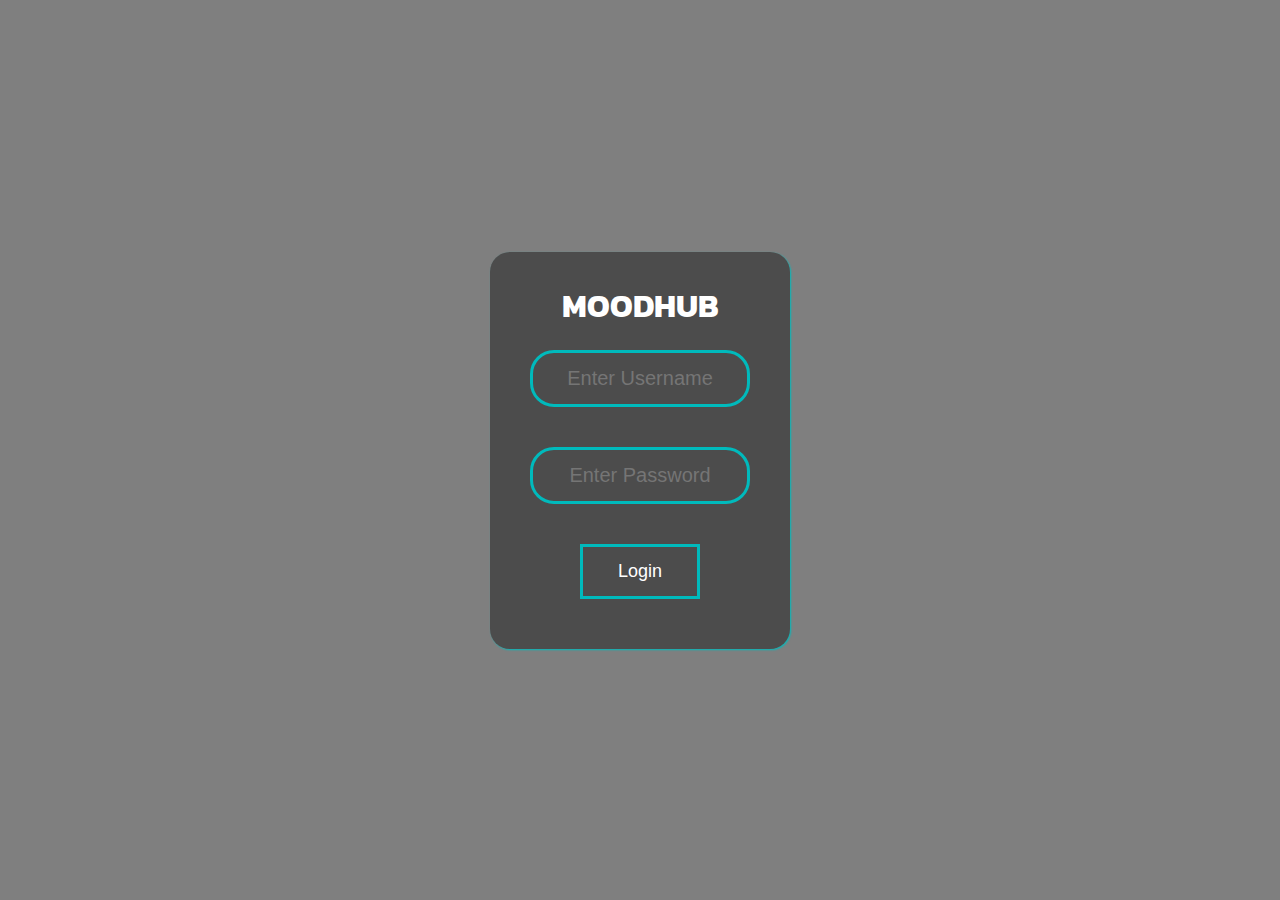
<file: rush/index.html>
<!DOCTYPE html>
<html lang="en">
   <head>
    <meta charset="UTF-8">
    <meta http-equiv="X-UA-Compatible" content="IE=edge">
    <meta name="viewport" content="width=device-width, initial-scale=1.0">
    <title>Login</title>
    <link rel="stylesheet" href="style.css">
    <link rel="stylesheet" href="https://cdnjs.cloudflare.com/ajax/libs/font-awesome/6.2.0/css/all.min.css" integrity="sha512-xh6O/CkQoPOWDdYTDqeRdPCVd1SpvCA9XXcUnZS2FmJNp1coAFzvtCN9BmamE+4aHK8yyUHUSCcJHgXloTyT2A==" crossorigin="anonymous" referrerpolicy="no-referrer" />
   </head>
   <body>
    <div class="wrapper">
        <form action="" class="box">
            <h1>moodhub</h1>
            
            <!--User Input-->
            <div class="username">
                <input type="text" placeholder="Enter Username" id="username">
            </div>

            <!--Password Input-->
            <div class="password">
                <input type="password" placeholder="Enter Password" id="password">
            </div>

            <!--Button-->
            <button id="btn" type="submit" onclick="validate()">Login</button>
        </form>
    </div>
   </body>
</html>
</file>
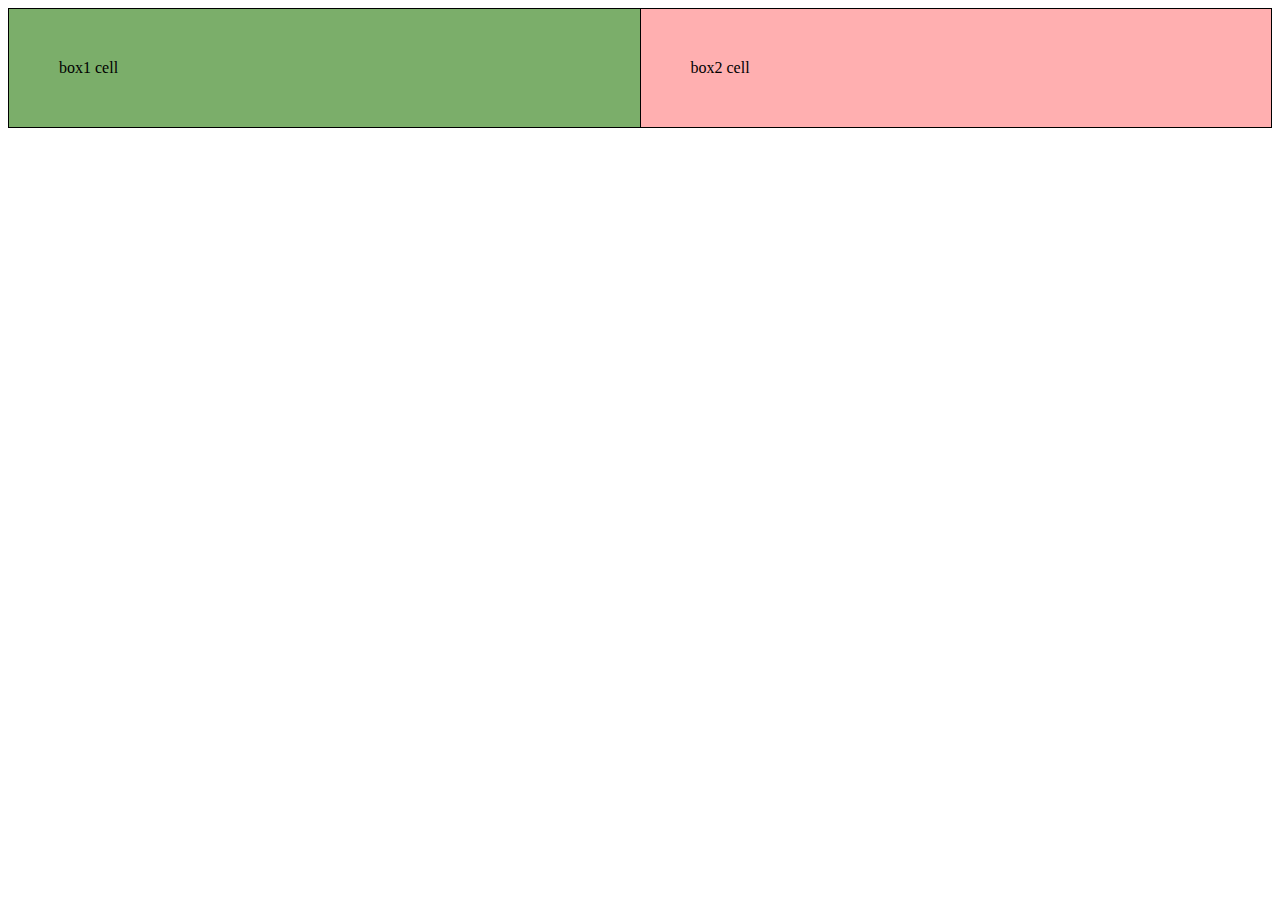
<file: cell01/ex05/tab.html>
<!DOCTYPE html>
<html>
    <meta charset="UTF-8">
    <meta http-equiv="X-UA-Compatible" content="IE=edge">
    <meta name="viewport" content="width=device-width, initial-scale=1.0">
<head>
    <style>
        table, td {
            border:1px solid #000;
            border-collapse: collapse;
        }
        table {
            width: 100%;
        }
    </style>
</head>
<body>
    <table>
            <td style="background-color: #7BAE6A; padding: 50px;" >box1 cell</td>
            <td style="background-color: #ffafb0; padding: 50px;">box2 cell</td>
    </table>
</body>
</html>
</file>
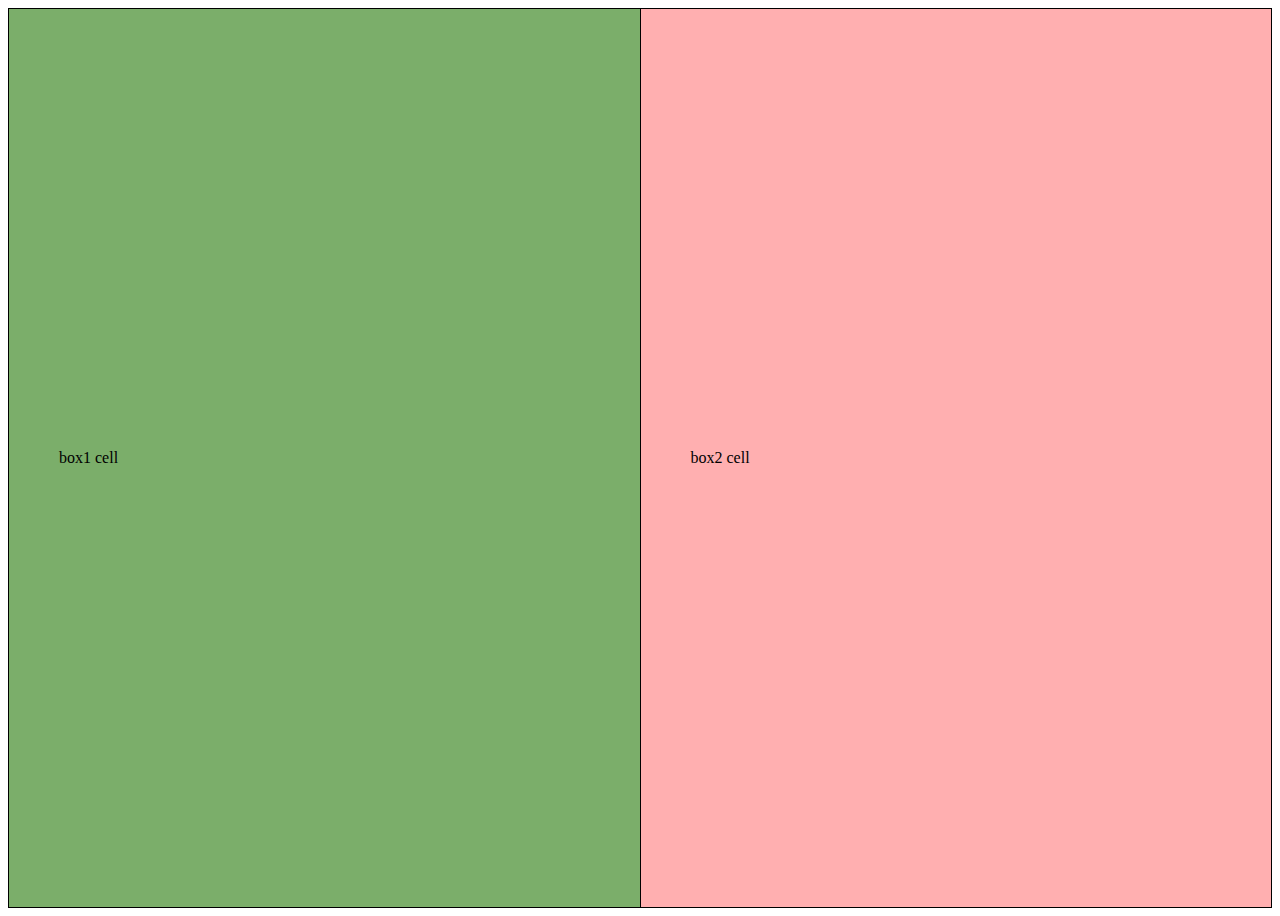
<file: cell01/ex06/responsive.html>
<!DOCTYPE html>
<html>
    <meta charset="UTF-8">
    <meta http-equiv="X-UA-Compatible" content="IE=edge">
    <meta name="viewport" content="width=device-width, initial-scale=1.0">
<head>
    <style>
        table, td {
            border:1px solid #000;
            border-collapse: collapse;
        }
        table {
            width: 100%;
            height: 100vh;
        }
    </style>
</head>
<body>
    <table>
            <td style="background-color: #7BAE6A; padding: 50px;" >box1 cell</td>
            <td style="background-color: #ffafb0; padding: 50px;">box2 cell</td>
    </table>
</body>
</html>
</file>
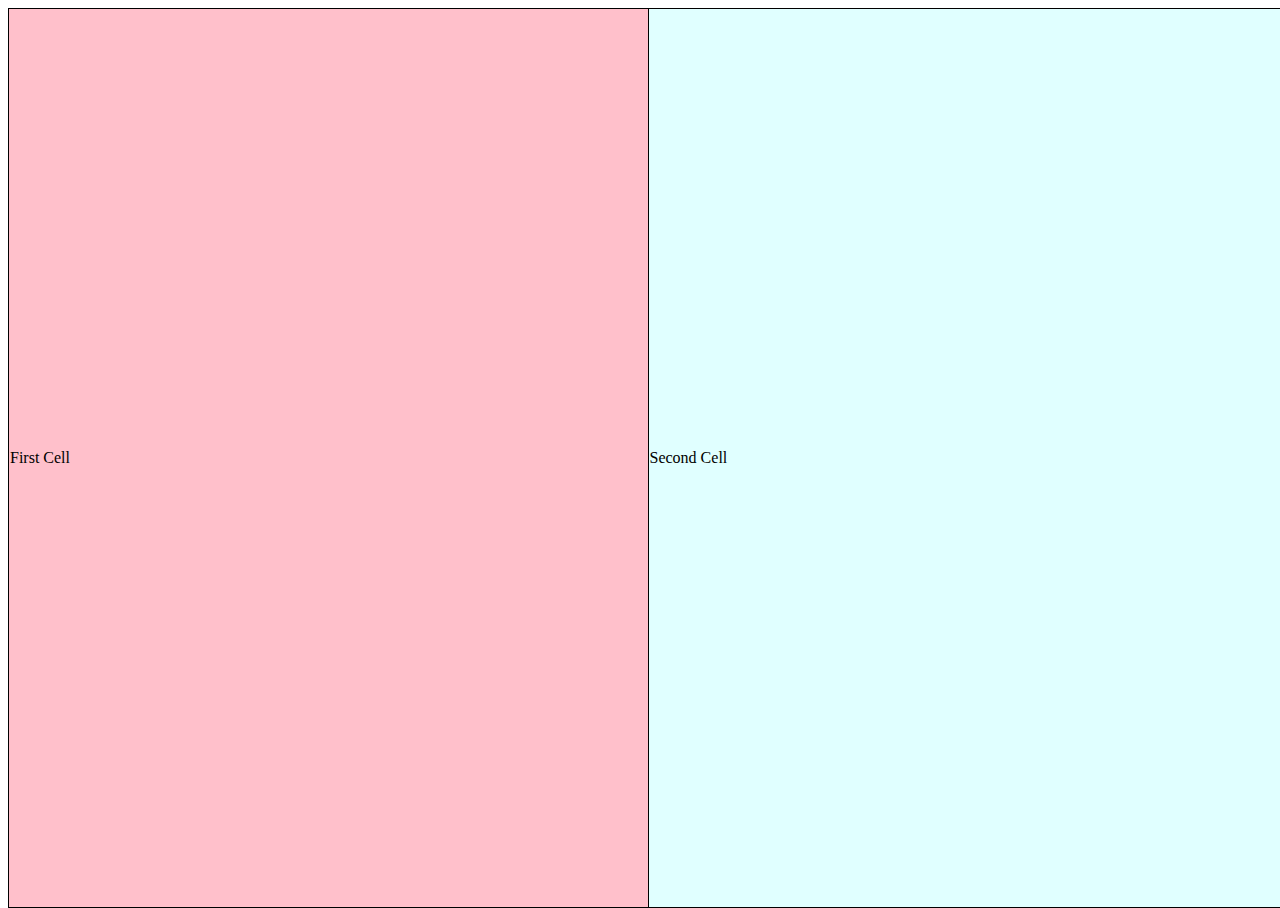
<file: cell02/ex00/responsive.html>
<!DOCTYPE html>
<html>
<head>
    <link rel="stylesheet" href="responsive.css">
</head>
<body>
    <table>
        <tr>
            <td class="left-container">First Cell</td>
            <td class="right-container">Second Cell</td>
        </tr>
    </table>
</body>
</html>
</file>
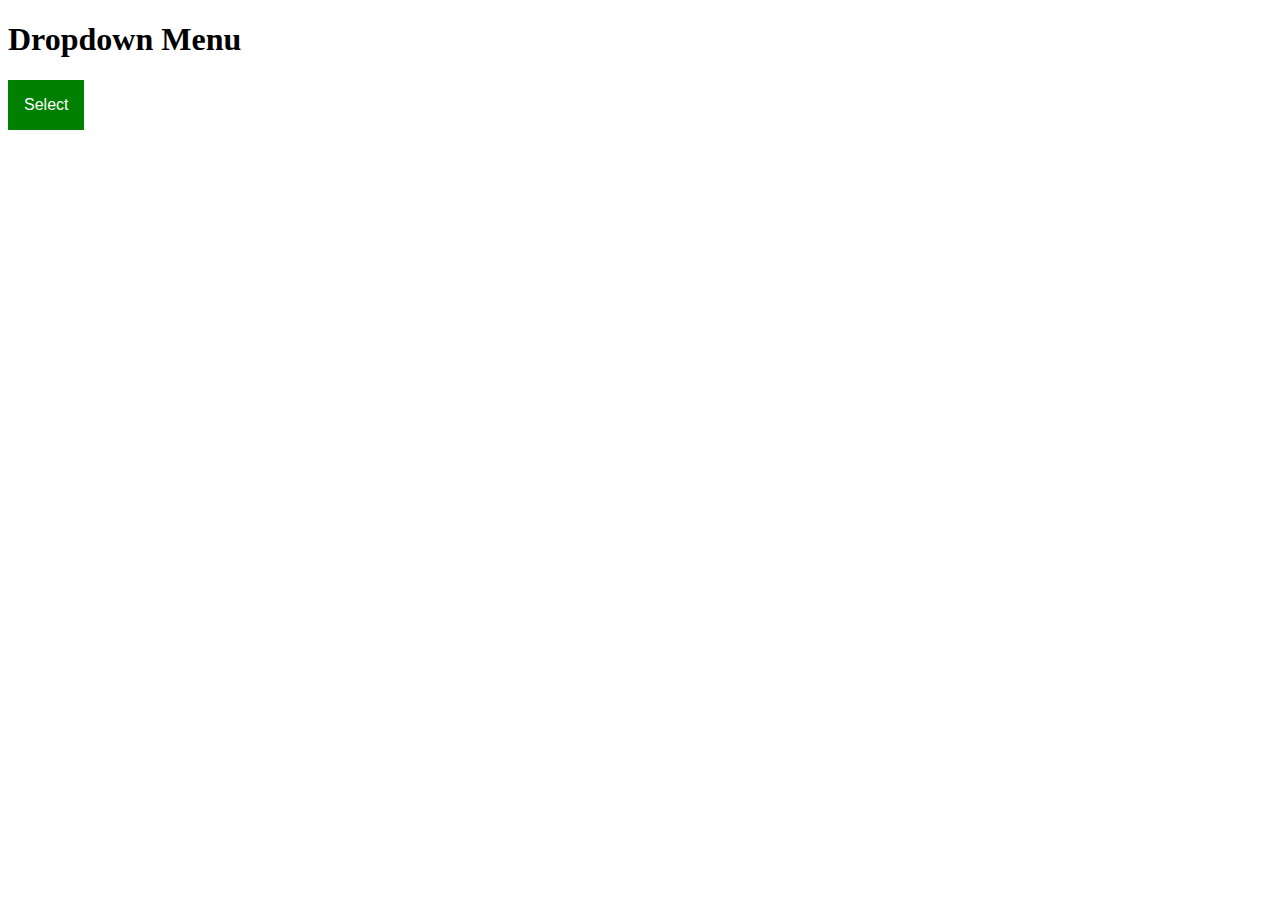
<file: cell02/ex01/menu.html>
<!DOCTYPE html>
<html>
<head>
    <link rel="stylesheet" href="menu.css">
    <title>Menu Selector</title>
</head>
<body>
    <h1>Dropdown Menu</h1>
    <div class="dropdown">
        <button class="dropbtn">Select</button>
        <div class="dropdown-content">
            <a href="https://www.youtube.com/">YouTube</a>
            <a href="https://open.spotify.com/">Spotify</a>
            <a href="https://www.webtoons.com/">Webtoons</a>
        </div>
    </div>
</body>
</html>
</file>
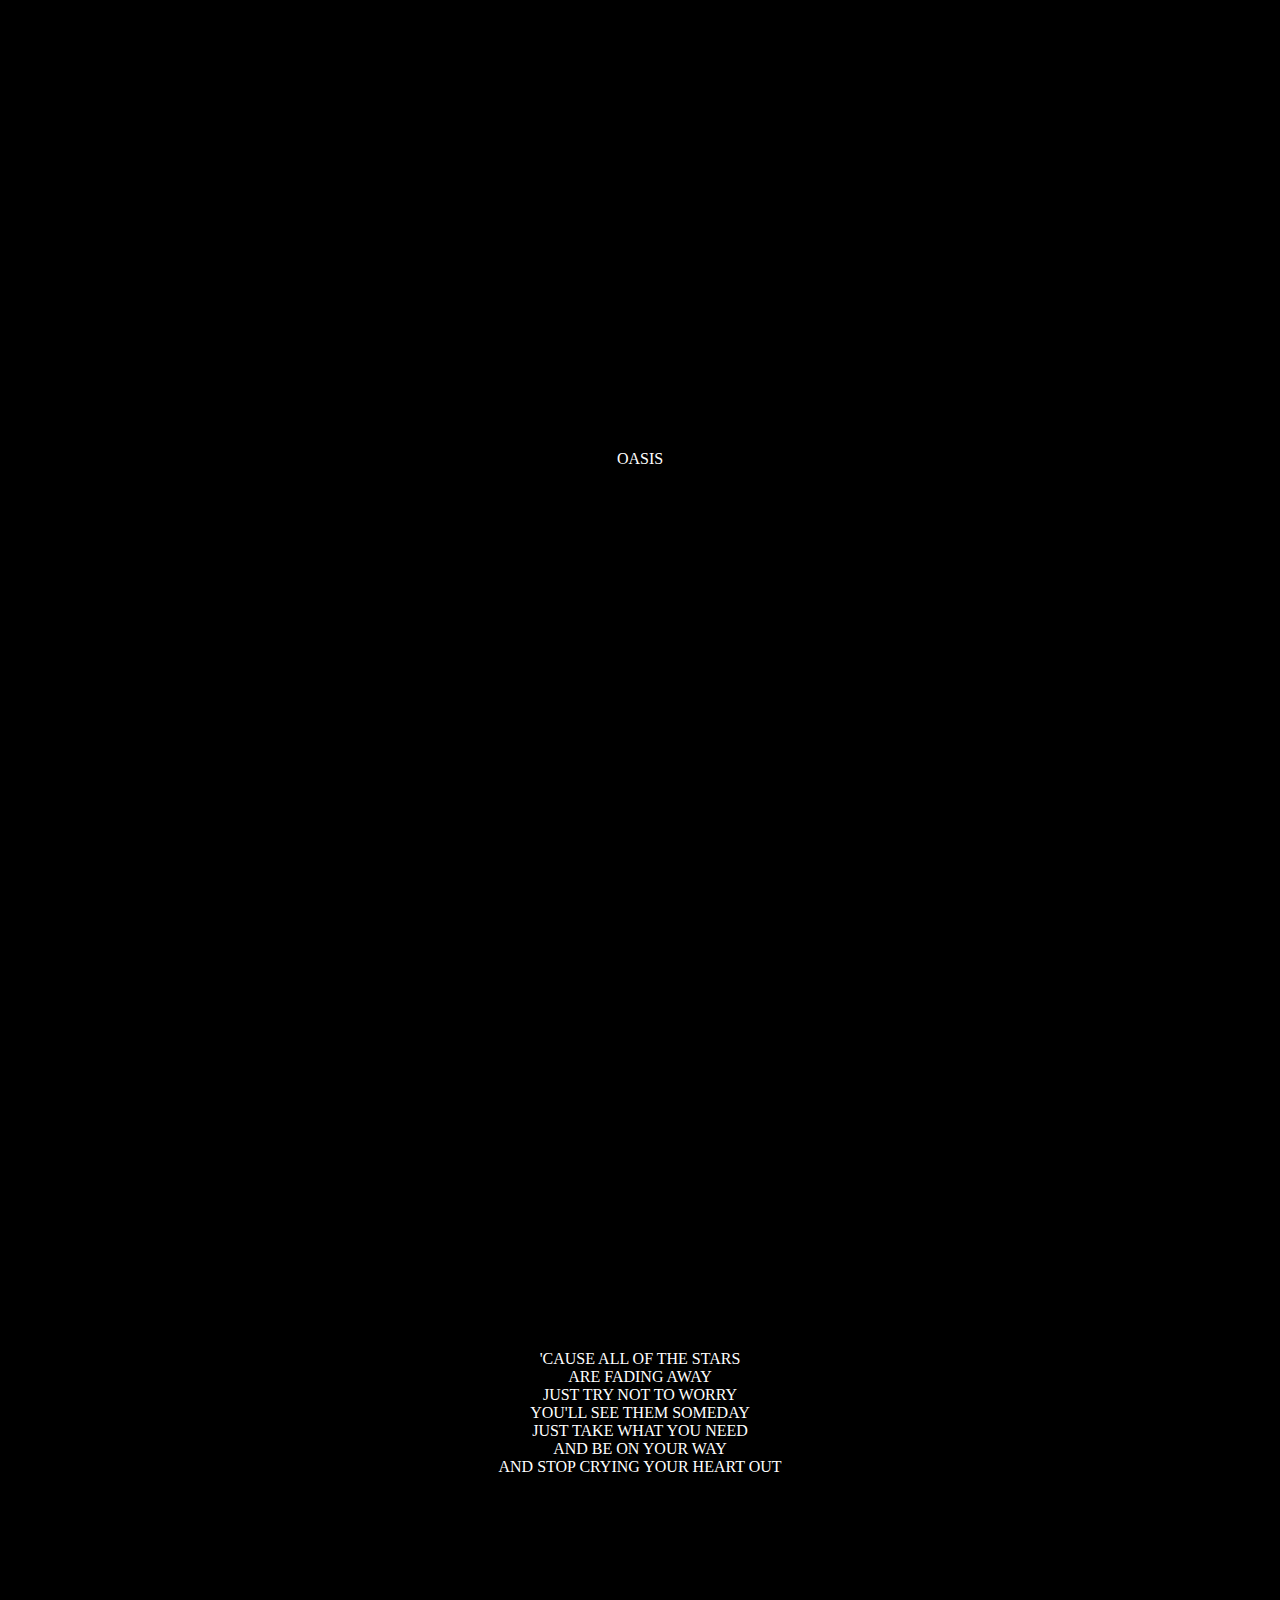
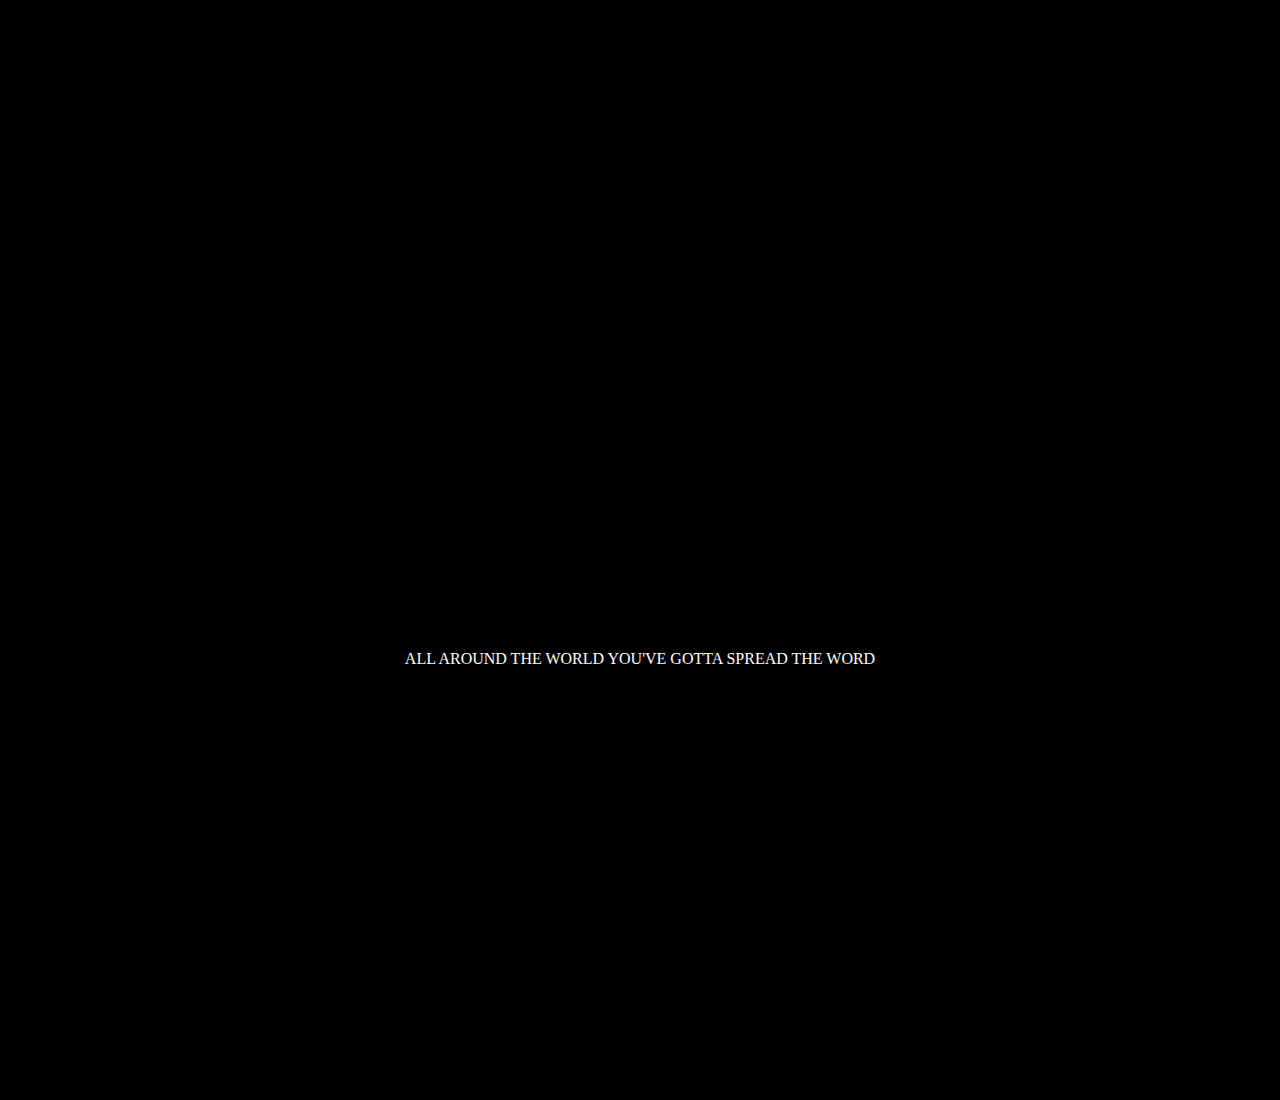
<file: cell02/ex02/parallax.html>
<!DOCTYPE html>
<html>
    <meta charset="UTF-8">
    <meta http-equiv="X-UA-Compatible" content="IE=edge">
    <meta name="viewport" content="width=device-width, initial-scale=1.0">
    <head>
        <link rel="stylesheet" href="parallax.css">
    </head>
    <body>
        <div class="layer" id="oasis-img1">
            <div class="text">OASIS</div>
        </div>

        <div class="block">
            <div class="text">'CAUSE ALL OF THE STARS<br> 
                ARE FADING AWAY<br> 
                JUST TRY NOT TO WORRY<br> 
                YOU'LL SEE THEM SOMEDAY<br> 
                JUST TAKE WHAT YOU NEED<br> 
                AND BE ON YOUR WAY<br> 
                AND STOP CRYING YOUR HEART OUT</div>
        </div>
        <div class="layer" id="oasis-img2">
            <div class="text">ALL AROUND THE WORLD YOU'VE GOTTA SPREAD THE WORD</div>
        </div>
    </body>
</html>
</file>
<file: rush/style.css>
@import url('https://fonts.googleapis.com/css2?family=Kanit:wght@100&display=swap');

*{
    margin: 0;
    padding: 0;
    box-sizing: border-box;
}

body{
    font-family: "Kanit",sans-serif;
    background:linear-gradient(rgba(0,0,0,0.5),rgba(0,0,0,0.5)),url(https://signin.intra.42.fr/assets/background_login-a4e0666f73c02f025f590b474b394fd86e1cae20e95261a6e4862c2d0faa1b04.jpg);
    background-size: cover;
    background-position: center;

}

.box{
    border-radius: 20px;
    width: 300px;
    padding: 30px; 
    background-color: rgba(0, 0, 0, 0.4);
    box-shadow: 1px 1px 2px #00babc;
    display: flex;
    flex-direction: column;
}

.box h1{
    color: #fff;
    text-transform: uppercase;
    font-weight: 700;
    align-self: center;
}
.username,
.password{
    position: relative;
}

.fa-envelope,
.fa-lock-open{
    position: absolute;
    left: 45px;
    top: 40pt;
    color: rgb(255, 255, 255);
}
.box input[type="text"],
.box input[type="password"]{
    font-size: 20px;
    text-align: center;
    border: 0;
    background: none;
    display: block;
    margin: 20px auto;
    border: 3px solid #00babc;
    padding: 14px 10px;
    width: 220px;
    outline: none;
    color: #fff;
    border-radius: 24px;
    transition: all .2s ease-in;
}
.box input[type="text"]:focus,
.box input[type="password"]:focus{
    width: 250px;
    border-color: #00babc;

}

.wrapper{
    /* border: 2px solid blue; */
    display: flex;
    height: 100vh;
    align-items: center;
    justify-content: center;
}

#btn{
    border: 0;
    background: none;
    display: block;
    margin: 20px auto;
    text-align: center;
    border: 3px solid #00babc;
    padding: 14px 35px;
    font-size: 18px;
    color: rgb(255, 255, 255);
    transition: all .2s ease-in-out;
    cursor: pointer;
}
</file>
<file: cell02/ex00/responsive.css>
td {
    width: 50%;
    border:1px solid black;
}

table{
    width: 100%;
    height: 100%;
    border-collapse: collapse;
}

body, html {
    width: 100%;
    height: 100%;
}

.left-container {
    background-color: pink;
}

.right-container {
    background-color: lightcyan;
}
</file>
<file: cell02/ex01/menu.css>
.dropbtn {
    background-color: green;
    color: white;
    padding: 16px;
    font-size: 16px;
    border: none;
}

.dropdown {
    position: relative;
    display: inline-block;
}

.dropdown-content {
    display: none;
    position: absolute;
    background-color: white;
    min-width: 160px;
    box-shadow: 0px 8px 16px 0px rgba(0,0,0,0.2);
    z-index: 1;
}

.dropdown-content a {
    color: black;
    padding: 12px 16px;
    text-decoration: none;
    display: block;
}

.dropdown-content a:hover {
    background-color: lightgrey;
}

.dropdown:hover .dropdown-content {
    display: block;
}

.dropdown:hover .dropbtn {
    background-color: darkgreen;
}
</file>
<file: cell02/ex02/parallax.css>
body{
    margin: 0;
}

div{
    text-align: center;
    color: white;
}

.block{
    background-color: black;
    height: 100vh;
}

.text{
    position: relative;
    top: 50%;
}

.layer{
    background-color: black;
    background-repeat: no-repeat;
    background-attachment: fixed;
    background-size: cover;
    height: 100vh;
}

#oasis-img1{
    background-image: url("https://i2-prod.chroniclelive.co.uk/incoming/article10709229.ece/ALTERNATES/s1200b/JS79900993.jpg");
}

#oasis-img2{
    background-image: url("https://wallpaper.dog/large/10787662.jpg");
}
</file>
